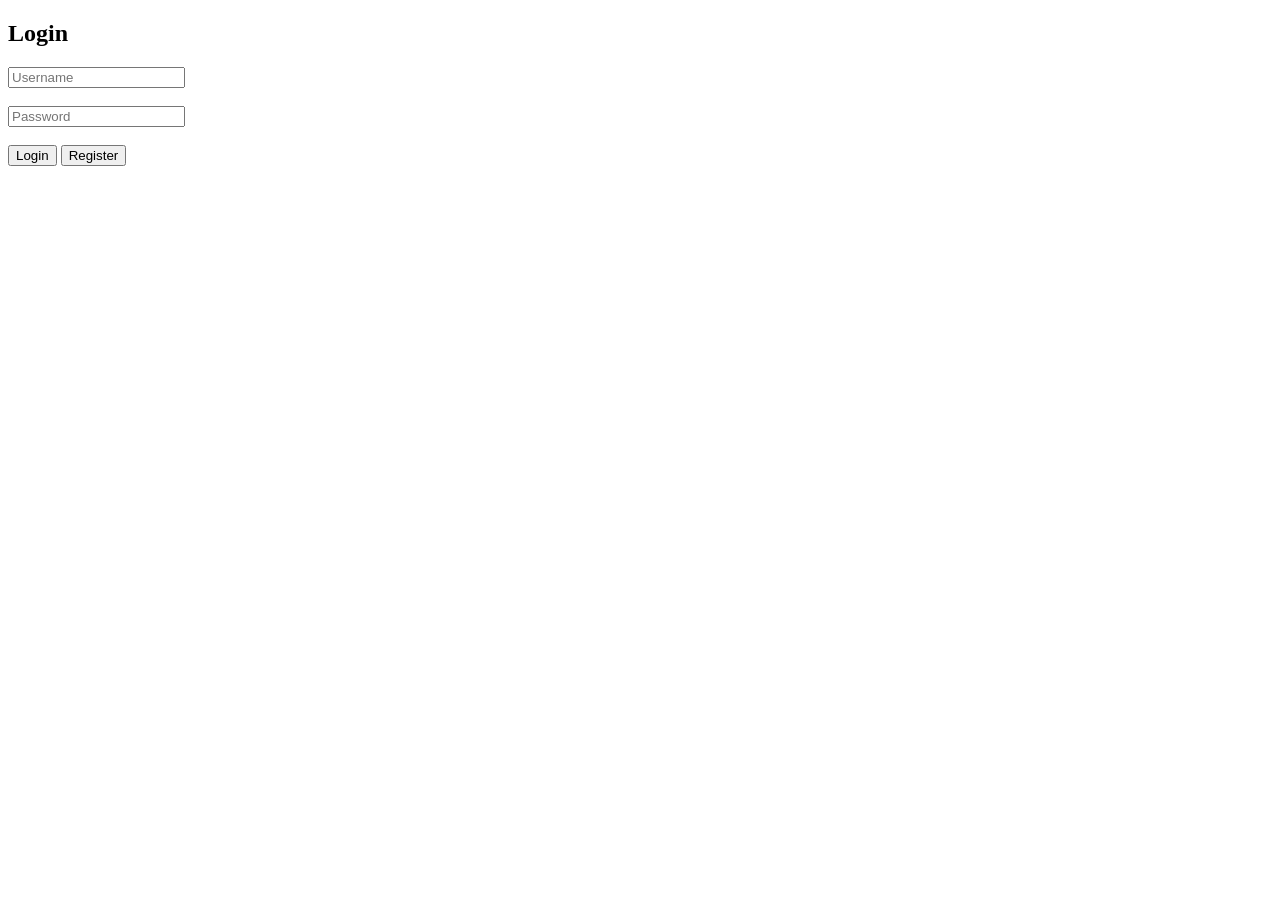
<file: login.html>
<!DOCTYPE html>
<html>

<head>
    <title>Login</title>
</head>

<body>
    

    <h2>Login</h2>

    <form id="loginForm">
        <input type="text" id="username" placeholder="Username" required><br><br>
        <input type="password" id="password" placeholder="Password" required><br><br>

        <button type="submit">Login</button>
        <button onclick='window.location.href="register.html"'>Register</button>
    </form>

    <p id="msg" style="color:red;"></p>



    <script src="login.js"></script>
     <!-- <script>



        
        document.getElementById("loginForm").addEventListener('submit', async function (e) {
            e.preventDefault();

            // fetch data 
            const response = await fetch('https://6a2ef1cdc9776ca6c0c5203c.mockapi.io/users', {
                method: 'GET',
                headers: { 'content-type': 'application/json' },
            });
            console.log(response);
            const users = await response.json();
            console.log(users);

        });
    </script> -->
</body>

</html>
</file>
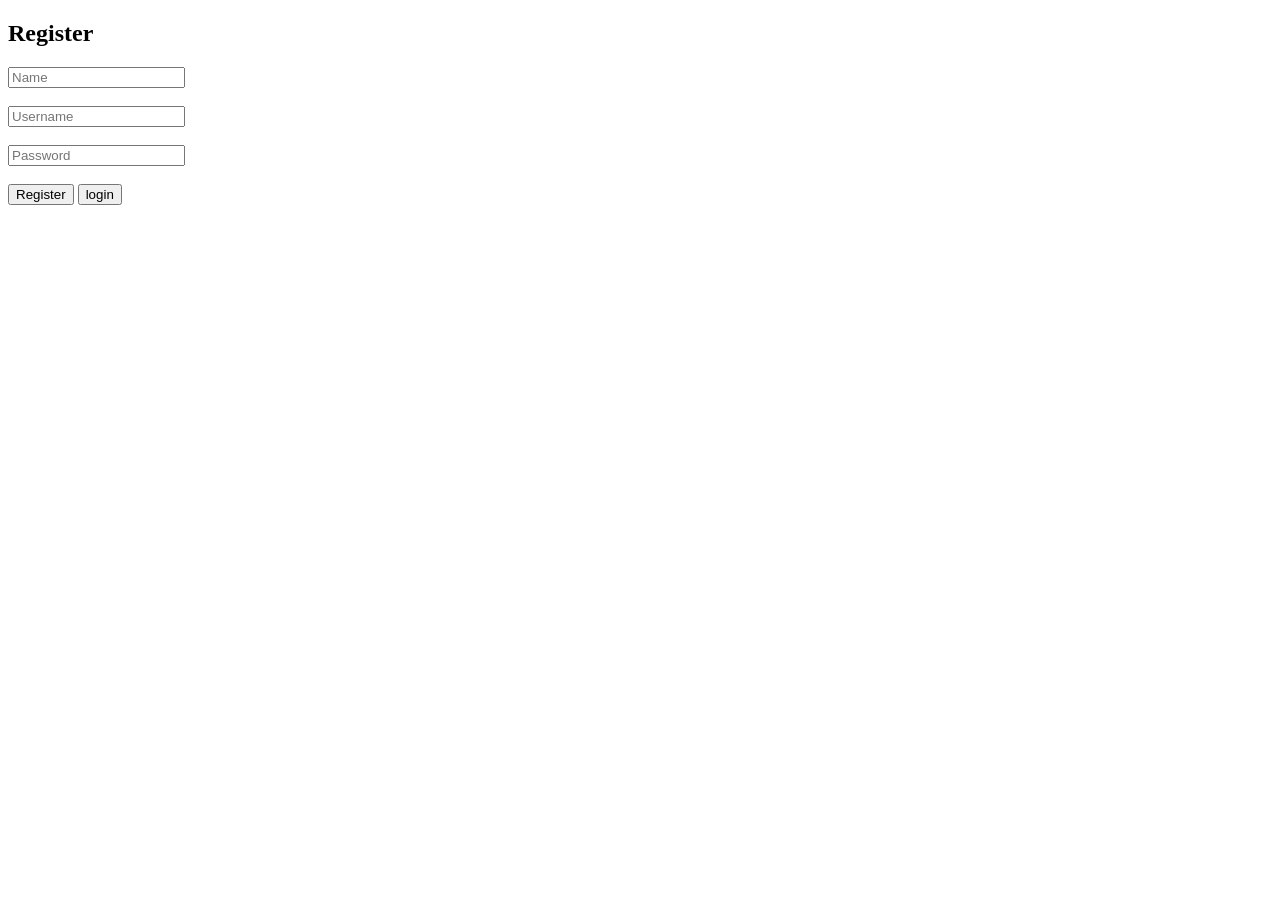
<file: register.html>
<!DOCTYPE html>
<html>
<head>
    <title>Register</title>
</head>
<body>

<h2>Register</h2>

<form id="registerForm">
    <input type="text" id="name" placeholder="Name" required><br><br>
    <input type="text" id="username" placeholder="Username" required><br><br>
    <input type="password" id="password" placeholder="Password" required><br><br>
    <button type="submit">Register</button>
    <button onclick='window.location.href="login.html"' >login</button>

</form>

<p id="msg"></p>

<script src="register.js"></script>
</body>
</html>
</file>
